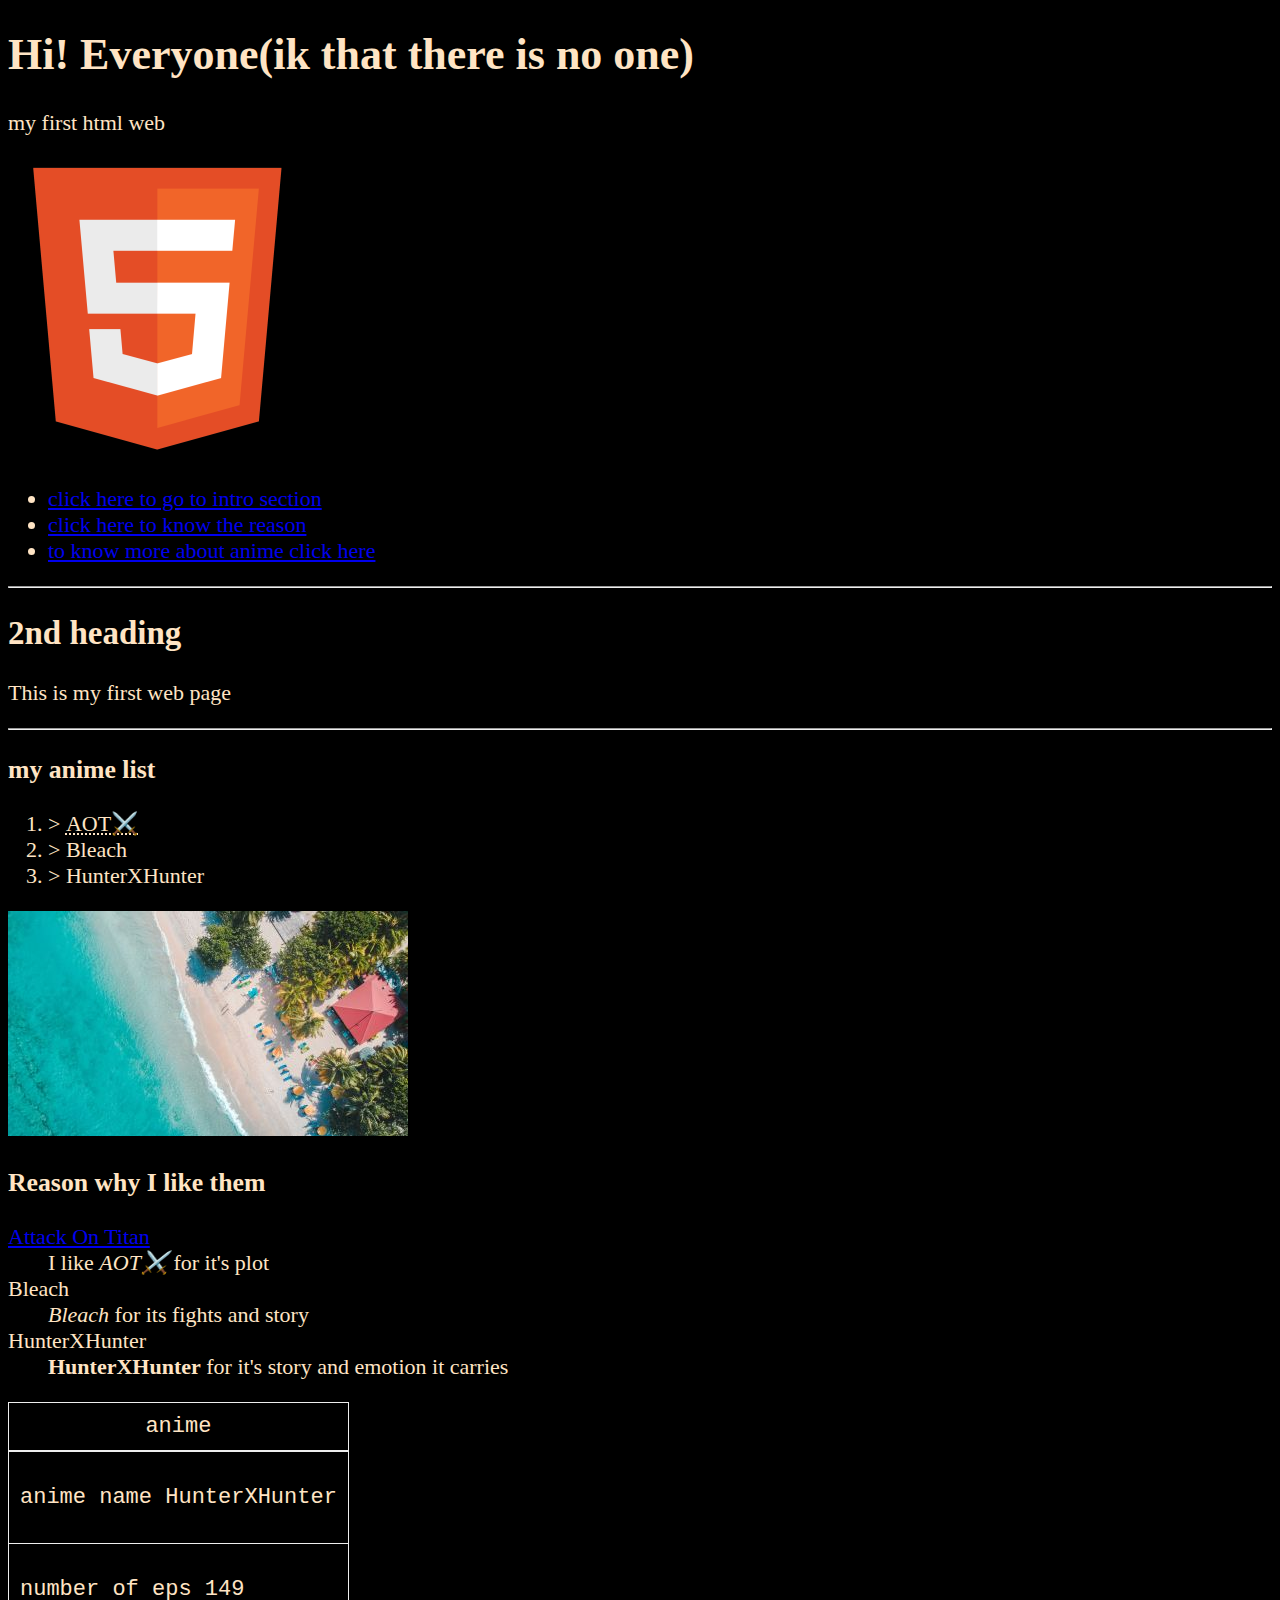
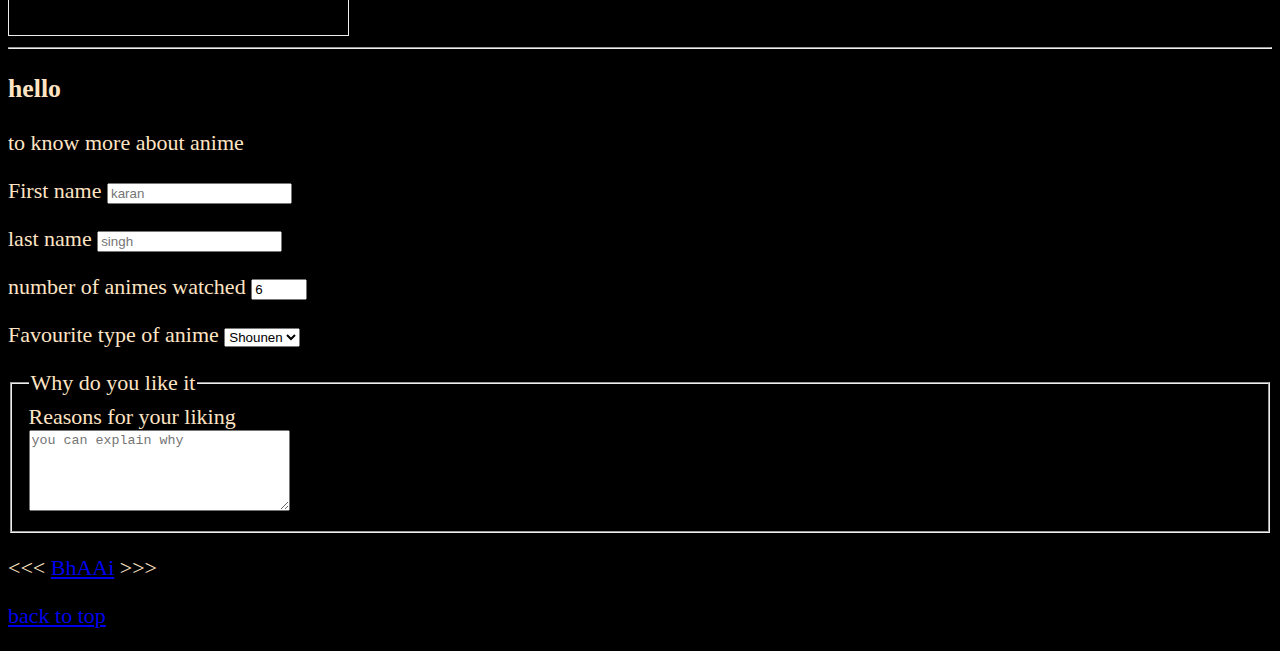
<file: HTML/index.html>
<!DOCTYPE html>
<html lang="en">
    <head>
    <meta charset="UTF-8">
    <meta name="author" content="prometheus">
    <meta name="description" content="this is a experimental page involved in the process of learning html">
    <link rel="icon" href="download.png">
    <link rel="stylesheet" href="main.css">
    <title>My first web page</title>
    </head>
    <body>
        <header>
        <h1>Hi! Everyone(ik that there is no one)</h1>
        <p>my first html web</p>
        <img src="img/html_logo_300x300.png" alt="HTML5 LOGO" width="300" height="300">
        <nav>
            <ul>
                <li><a href="#intro">click here to go to intro section</a></li>
                <li><a href="#reason">click here to know the reason</a></li>
                <li><a href="#contact">to know more about anime click here</a></li>
            </ul>
        </nav>
    </header>
        <section id="intro">
        
        <hr>
        <main>
        <h2>2nd heading</h2>
        <p>This is my first web page </p><hr>
        <h3>my anime list</h3>
        <ol>
        <li>>&nbsp;<abbr title="Attack On Titan">AOT⚔️</abbr></li>
            <li>>&nbsp;Bleach</li>
            <li>>&nbsp;HunterXHunter</li></ol>
        </section>
        <img src="img/caribbean.jpg" alt="Caribbean beach" width="400" length="225" loading="lazy"> 
        <section id="reason">
        <h3>Reason why I like them</h3>
        <dl> 
        <dt><a href="https://hianime.to/watch/attack-on-titan-">Attack On Titan</a></dt>    
        <dd>I like <em>AOT⚔️</em> for it's plot</dd>
        <dt>Bleach</dt>
        <dd><em>Bleach</em> for its fights and story</dd>
        <dt>HunterXHunter</dt>
            <dd><strong>HunterXHunter</strong> for it's story and emotion it carries</dd>
        </dl>
    </section>
    <table>
        
        <caption>anime</caption>
        <tr>
            <td>
                <p>anime name    HunterXHunter</p>
            </td>            
        </tr>
        <tr>
            <td>
                <p>number of eps    149</p>
            </td>
        </tr>
    </table>
    <hr>
    <section id="contact">
        <h3>hello</h3>
        <p>to know more about anime</p>
        <form action="https://httpbin.org/get" method="get">
            <p> 
            <label for="firstName">First name</label>
            <input type="text" name="firstName" id="firstName" placeholder="karan">
            </p>
            <p>
            <label for="lastname">last name</label>
            <input type="text" name="lastName" id="lastname" autocomplete="on" placeholder="singh">
            </p>
            <p>
                <label for="decade">number of animes watched</label>
                <input type="number" name="decade" id="anime" min="1" max="50" step="1" value="6" >
            </p>
            <p>
                <label for="favorite">Favourite type of anime</label>
                <select name="anime" id="favorite">
                    <option value="shounen">Shounen</option>
                    <option value="isekai">isekai</option>
                    <option value="mech">mech</option>
                    <option value="Romcom">Romcom</option>
                </select>
            </p>
            <fieldset>
                <legend>Why do you like it</legend>
                <label for="why">Reasons for your liking</label>
                <br>
                <textarea name="reason" id="why" cols="30" rows="5" placeholder="you can explain why"></textarea>
            </fieldset>
        </form>
    </section>
</main>
    <footer>
        <p>&lt;&lt;&lt; <a href="about.html">BhAAi</a> >>></p>
        <p><a href="#">back to top</a></p>
    </footer>
    </body>
</html>
</file>
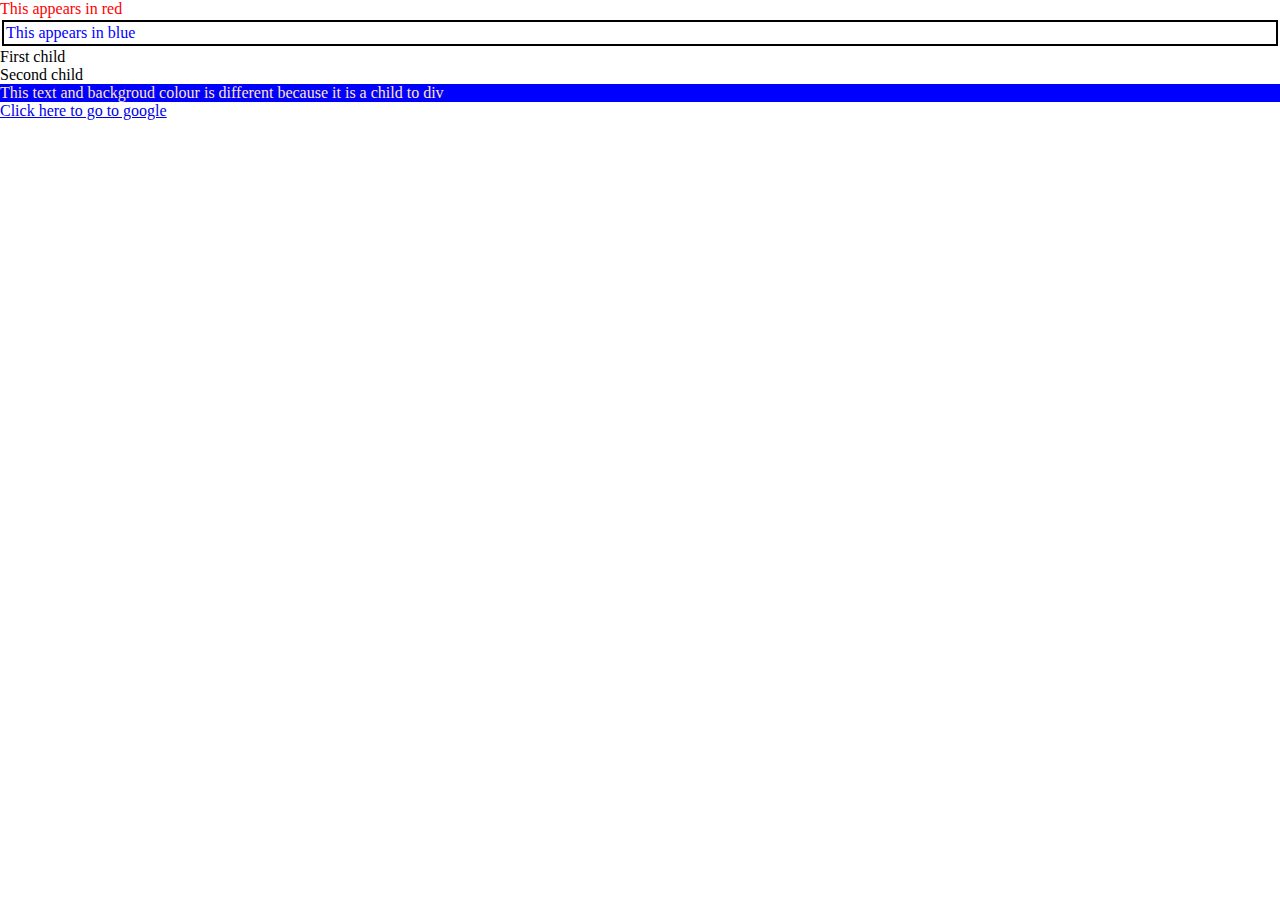
<file: HTML/CSS/index.html>
<!DOCTYPE html>
<html lang="en">
    <head>
        <meta charset="UTF-8">
        <meta name="author" content="prometheus" >
        <meta name="viewport" content="width=device-width", initial-scale="0.1">
        <title>css</title>
        <style> 
        .blue{
            color: blue;
        }
        #redtext{
            color: red;
        }
        div > p{
            color: bisque;
            background-color: blue;
        }
        a:visited{
            color: aquamarine;
        }

        *{
            padding: 0;
            border: 0;
            margin: 0;
        }
        .blue{
            margin: 2px;
            border: 2px solid black;
            padding: 2px;
        }
        </style>

    </head>
    <body>
        <p id="redtext">This appears in red</p>
        <p class="blue">This appears in blue</p>
        <section id="firstchild">
            <p>First child</p>
            <p>Second child</p>
        </section>
        <div>
            <p>This text and backgroud colour is different because it is a child to div</p>
        </div>
        <a href="www.google.com">Click here to go to google</a>
    </body>
</html>
</file>
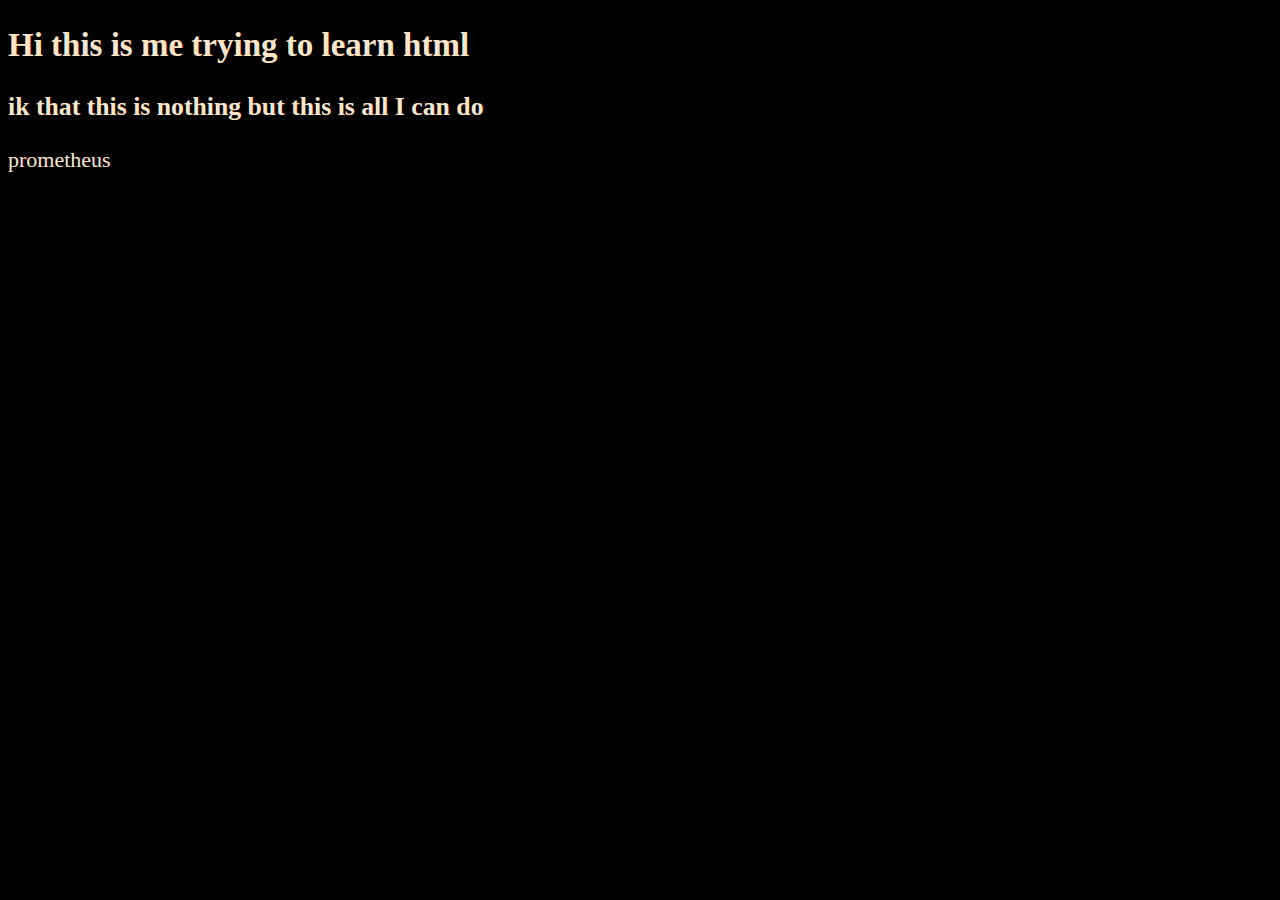
<file: HTML/about.html>
<!DOCTYPE html>
<html>
    <head>
        <meta charset="UTF-8">
        <meta name="author" content="prometheus">
        <meta name="description" content="this is a experimental page involved in the process of learning html">
        <link rel="icon" href="download.png">
        <link rel="stylesheet" href="main.css">
        <title>My first web page</title>
    </head>
    <body>
        <h2>Hi this is me trying to learn html</h2>
        <h3>ik that this is nothing but this is all I can do</h3>
        <p>prometheus</p>
    </body>
    </html>
</file>
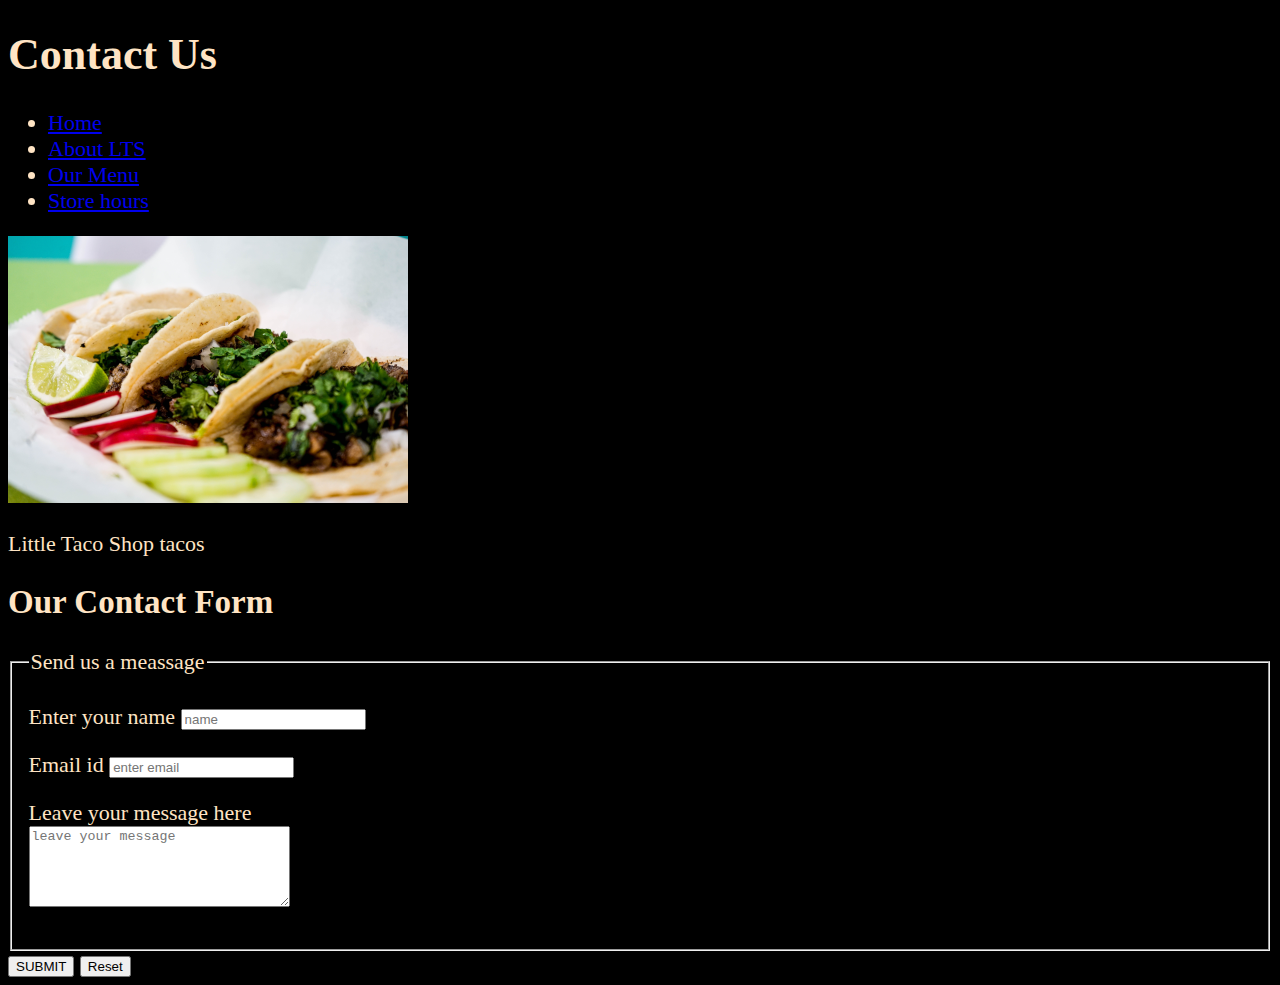
<file: HTML/contact.html>
<!DOCTYPE html>
<html lang="en">
    <head>
    <meta charset="UTF-8">
    <meta name="author" content="prometheus">
    <meta name="description" content="experimental">
    <link rel="stylesheet" href="main.css">
    <link rel="icon" href="download.png">
    </head>
    <body>
        <h1><b>Contact Us</b></h1>
        <ul>
            <li><a href="home.html">Home</a></li>
            <li><a href="about.html#top">About LTS</a></li>
            <li><a href="about.html#menu">Our Menu</a></li>
            <li><a href="hour.html">Store hours</a></li>
        </ul>
        <img src="img/tacos_tray_400x267.png" alt="tacostray">
        <p>Little Taco Shop tacos</p>
        <h2><b>Our Contact Form</b></h2>
        <fieldset>
            <legend>Send us a meassage</legend>
            <form action="https://httpbin.org/get" method="ger">
                <p>
                <label for="name">Enter your name</label>
                <input type="text" name="name" id="name" placeholder="name">
                </p>
                <p>
                    <label for="mail">Email id</label>
                    <input type="email" name="mail" id="mail" placeholder="enter email">
                </p>
                <p>
                    <label for="message">Leave your message here</label>
                    <br>
                <textarea name="reason" id="message" cols="30" rows="5" placeholder="leave your message"></textarea>
                </p>
            </form>
        
    </fieldset>
    <button type="submit" formaction="https://httpbin.org/post" formmethod="post">SUBMIT</button>
    <button type="reset" formaction="https://httpbin.org/post" formmethod="post">Reset</button>
        
    </body>
</html>
</file>
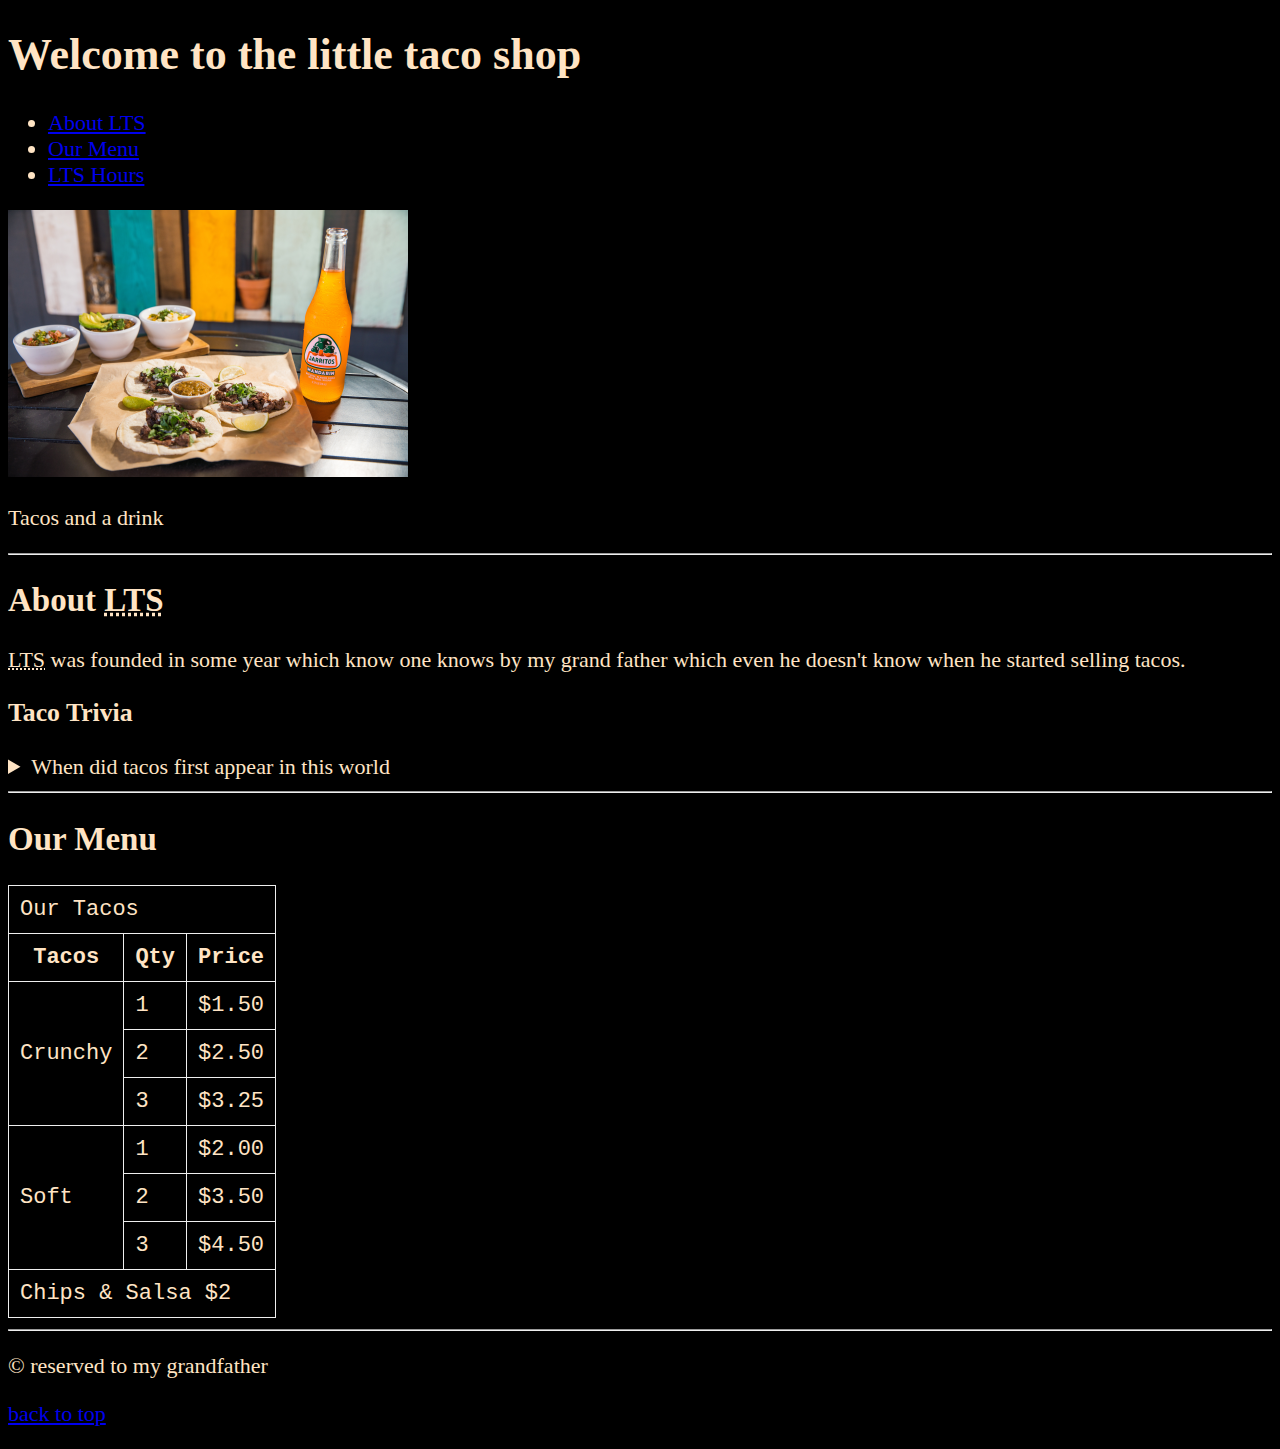
<file: HTML/home.html>
<!DOCTYPE html>
<html lang="en">
    <head>
        <meta charset="UTF-8">
        <meta name="author" content="prometheus">
        <meta name="description" content="this is a experimental page involved in the process of learning html">
        <link rel="icon" href="download.png">
        <link rel="stylesheet" href="main.css">
        <title>My first web page</title>
    </head>
    <body>
        <section id="top">
        <h1><b>Welcome to the little taco shop</b></h1>
        <nav>
        <ul>
            <li><a href="#abouttaco">About LTS</a></li>
            <li><a href="#menu">Our Menu</a></li>
            <li><a href="hour.html">LTS Hours</a></li>
        </ul>
        </nav>
    </section>
        <img src="img/tacos_and_drink_400x267.png" alt="tacoimage" width="400" height="267">
        <br>
        <p>Tacos and a drink</p>
        <hr>
        <section id="abouttaco">
        <h2><b>About <abbr title="Little Taco Shop">LTS</abbr></b></h2>
        <p><abbr title="Little taco shop">LTS</abbr> was founded in some year which know one knows by my grand father which even he doesn't know when he started selling tacos.</p>
        <h3><b>Taco Trivia</b></h3>
        <details>
            <summary>
                When did tacos first appear in this world
            </summary>
            <p>
                Tacos made their way to America in the early 20th century, largely due to Mexican immigrants. Women known as "Chili Queens" sold tacos from carts in cities like Los Angeles and San Antonio
            </p>

        </details>
        </section>
        <hr>
        <section id="menu">
        <h2><b>Our Menu</b></h2>

        <table>
        <tr>
            <td colspan="3" class="menu-title">Our Tacos</td>
        </tr>
        <tr>
            <th>Tacos</th>
            <th>Qty</th>
            <th>Price</th>
        </tr>
        <tr>
            <td rowspan="3" class="section-header">Crunchy</td>
            <td>1</td>
            <td>$1.50</td>
        </tr>
        <tr>
            <td>2</td>
            <td>$2.50</td>
        </tr>
        <tr>
            <td>3</td>
            <td>$3.25</td>
        </tr>
        <tr>
            <td rowspan="3" class="section-header">Soft</td>
            <td>1</td>
            <td>$2.00</td>
        </tr>
        <tr>
            <td>2</td>
            <td>$3.50</td>
        </tr>
        <tr>
            <td>3</td>
            <td>$4.50</td>
        </tr>
        <tr>
            <td colspan="3" class="menu-title">Chips & Salsa $2</td>
        </tr>
        </table>
    </section>
    <hr>
    <p> &copy; reserved to my grandfather</p>
    <p><a href="#top">back to top</a></p>
    </body>
</html>
</file>
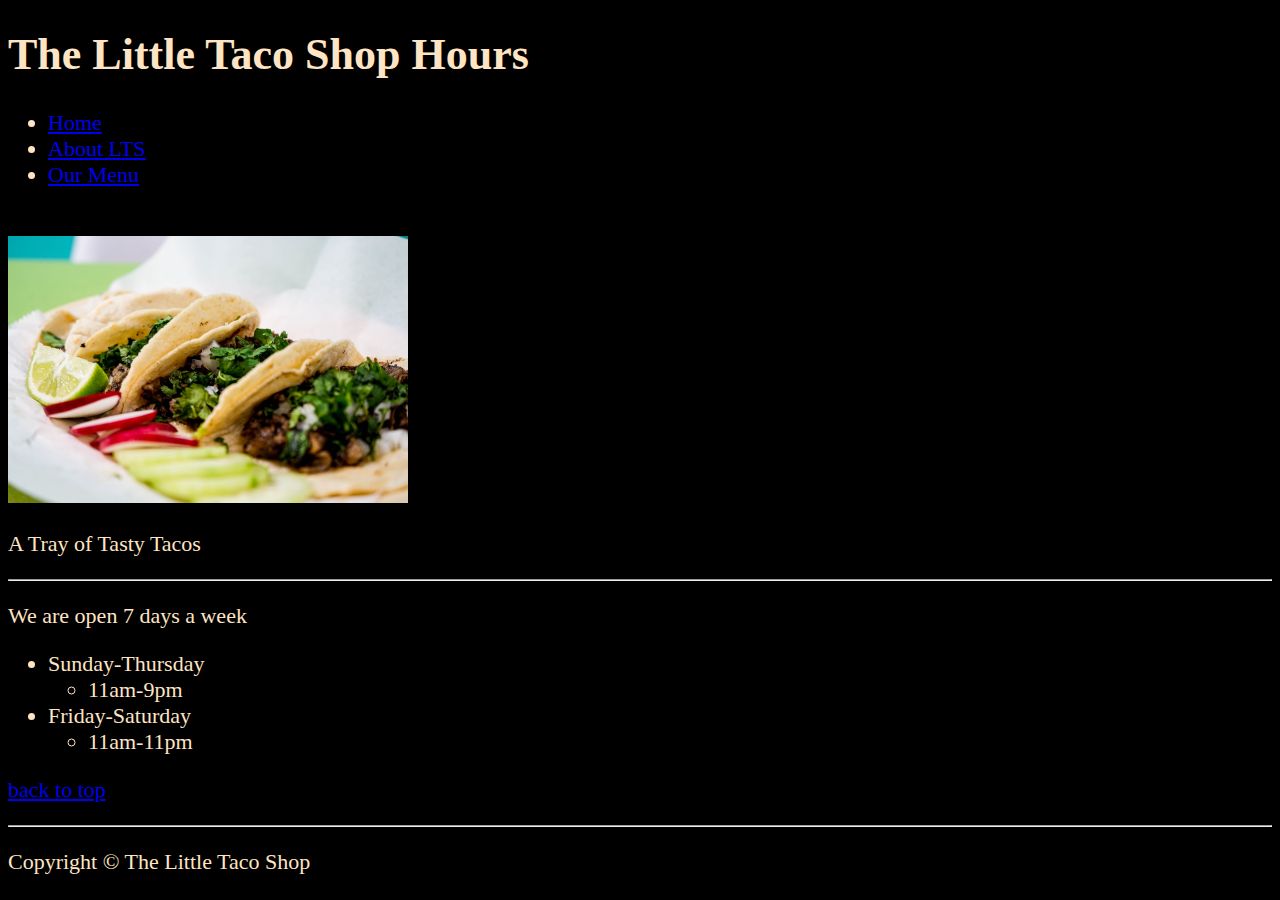
<file: HTML/hour.html>
<!DOCTYPE html>
<html lang="en">
    <head>
        <meta charset="UTF-8">
        <meta name="author" content="prometheus">
        <meta name="description" content="learning page">
        <link rel="stylesheet" href="main.css">
        <link rel="icon" href="download.png">
        <title>Experimental page</title>
    </head>
    <body>
        <section id="backtotop">
        <h1><b>The Little Taco Shop Hours</b></h1>
        <nav>
            <ul>
                <li><a href="home.html">Home</a></li>
                <li><a href="home.html#abouttaco">About LTS</a></li>
                <li><a href="home.html#menu">Our Menu</a></li>

            </ul>
        </nav>
    </section>

        <br>
        <img src="img/tacos_tray_400x267.png" alt="tray of tacos" width="400" height="267">
        <p>A Tray of Tasty Tacos</p>
        <hr>
        <p>We are open 7 days a week</p>
        <ul>
            <li>
                Sunday-Thursday
                <ul>
                    <li>11am-9pm</li>
                </ul>
            </li>
            <li>
                Friday-Saturday
                <ul>
                    <li>11am-11pm</li>
                </ul>
            </li>
        </ul>

        <p><a href="#backtotop">back to top</a></p>
        <hr>
        <p>Copyright &copy; The Little Taco Shop</p>
    </body>    

</html>
</file>
<file: HTML/main.css>
html {
    font-size: 22px;
}
body {
    background-color:black;
    color:bisque ;
}
table, tr, th, td, caption {
    border: 1px solid #eee;
    font-family: 'Courier New', Courier, monospace;
    border-collapse: collapse;
    padding: 0.5rem;
}
</file>
